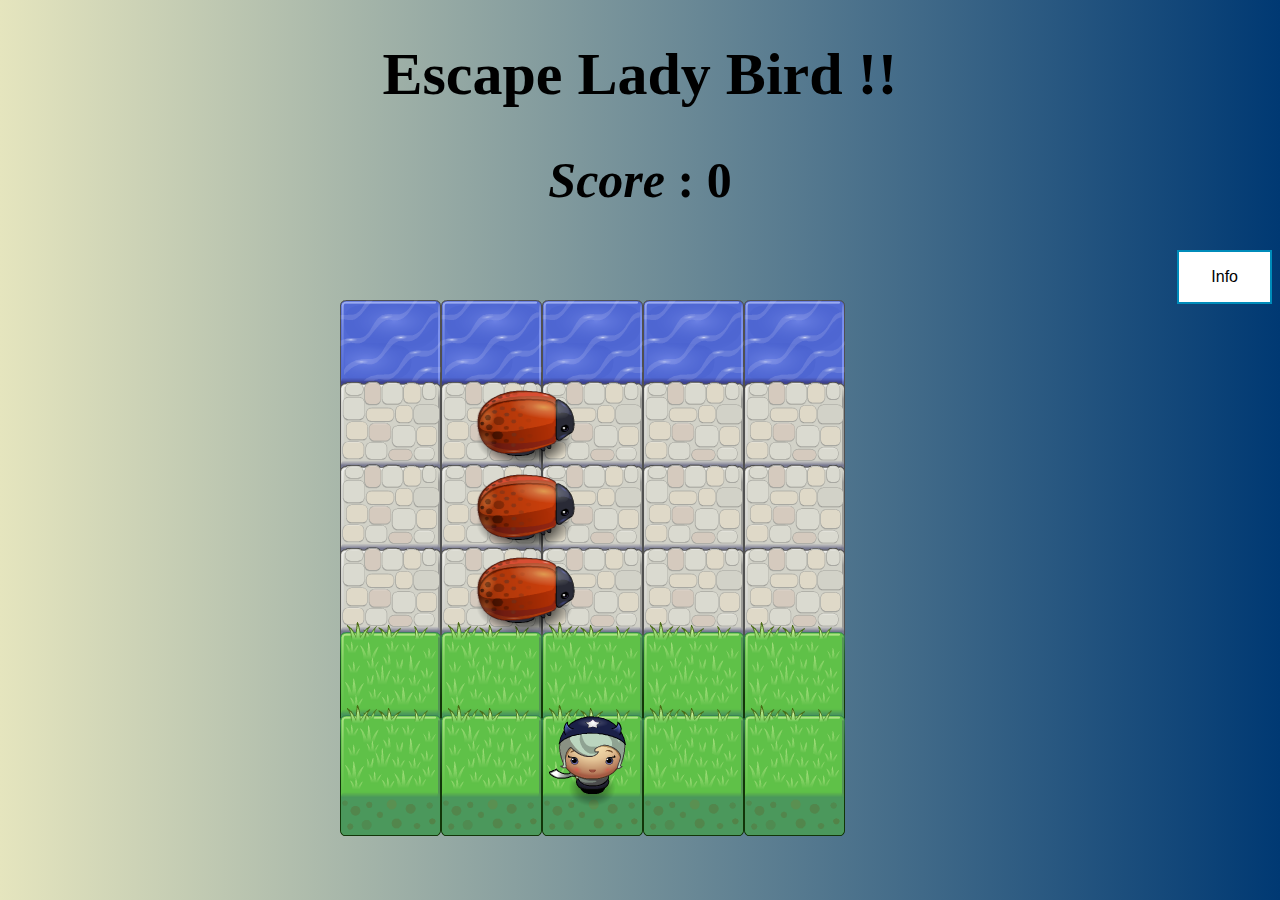
<file: Arcade-Game/index.html>
<!DOCTYPE html>
<html>
<head>
    <meta charset="UTF-8">
    <title>Classic Arcade</title>
    <link rel="stylesheet" href="css/style.css">
    <link rel="stylesheet prefetch" href="https://maxcdn.bootstrapcdn.com/font-awesome/4.6.1/css/font-awesome.min.css">
    <link rel="stylesheet" href="https://cdnjs.cloudflare.com/ajax/libs/animate.css/3.7.0/animate.min.css">
</head>
<body>
   
    <div class="container">
        <div class="jumbotron animated bounceInLeft">
        <header>
            <h1>Escape Lady Bird !!</h1>
        </header>
         </div> 
         
    </div>
     <section class="score-panel">
    <h2><i>Score</i> : <span id="playerScore"></span></h2>
    <button class="button button2" onclick="info()">Info</button>
    </section>
    
    <script src="js/resources.js"></script>
    <script src="js/app.js"></script>
    <script src="js/engine.js"></script>
</body>
</html>
</file>
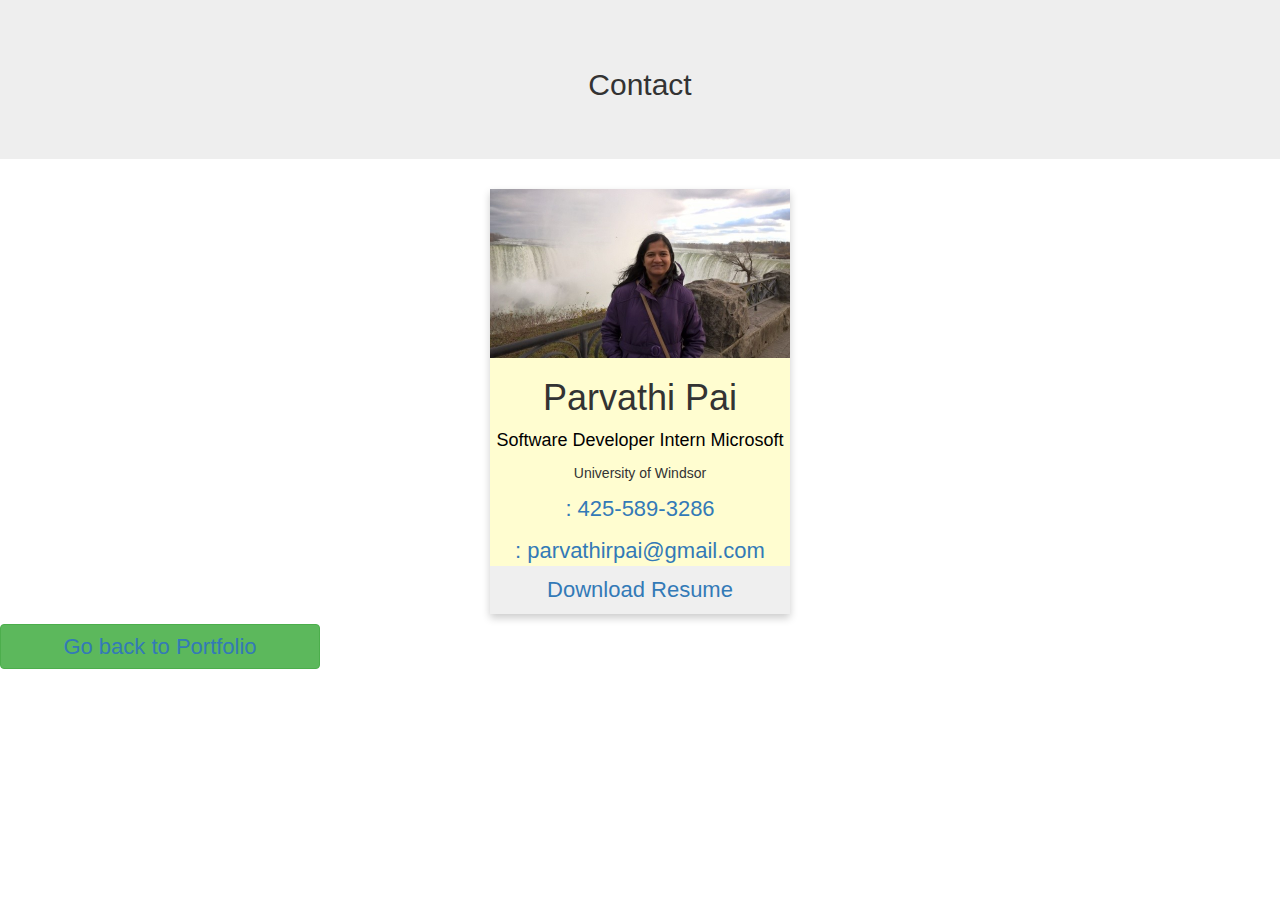
<file: Portfolio/HTML/contact.html>
<!DOCTYPE html>
<html>
<head>
<link rel="stylesheet" href="https://use.fontawesome.com/releases/v5.8.1/css/all.css" integrity="sha384-50oBUHEmvpQ+1lW4y57PTFmhCaXp0ML5d60M1M7uH2+nqUivzIebhndOJK28anvf" crossorigin="anonymous">
<link rel="stylesheet" type="text/css" href="../css/contact.css">
<meta name="viewport" content="width=device-width, initial-scale=1.0"> 
<link rel="stylesheet" type="text/css" href="https://maxcdn.bootstrapcdn.com/bootstrap/3.3.5/css/bootstrap.min.css"> 
<link rel="stylesheet" href="https://cdnjs.cloudflare.com/ajax/libs/animate.css/3.7.0/animate.min.css">
</head>

<body>
<div class="jumbotron animated bounceInLeft">
<h2><center>Contact</center></h2>
</div>
<center>
<div class="card animated swing">
  <img class="profile_pic" src="../pictures/profile.png" alt="Parvathi">
  <h1>Parvathi Pai</h1>
  <p class="title">Software Developer Intern Microsoft</p>
  <p>University of Windsor</p>
  <div>
    <a href="https://www.linkedin.com/in/parvathipai/" target="_blank"<i class="fab fa-linkedin-in"></i></a>
    <a href="https://github.com/ParvathiRPai" target="_blank"<i class="fab fa-github"></i></a>   
   </div>
   <div class="phone">
    <a href="tel:425-589-3286"<i class="fas fa-phone"></i> : 425-589-3286</a>
  </div>
  <div class="email">
    <a href="mailto:parvathirpai@gmail.com"<i class="fas fa-envelope"></i> : parvathirpai@gmail.com</a>
  <p><button><a href="../parvathi-resume.pdf" target="_blank">Download Resume</button></a></p>
</div>
</center>
<button class="btn btn-success"><a href="../index.html">Go back to Portfolio</a></button>
</body>
</html>
</file>
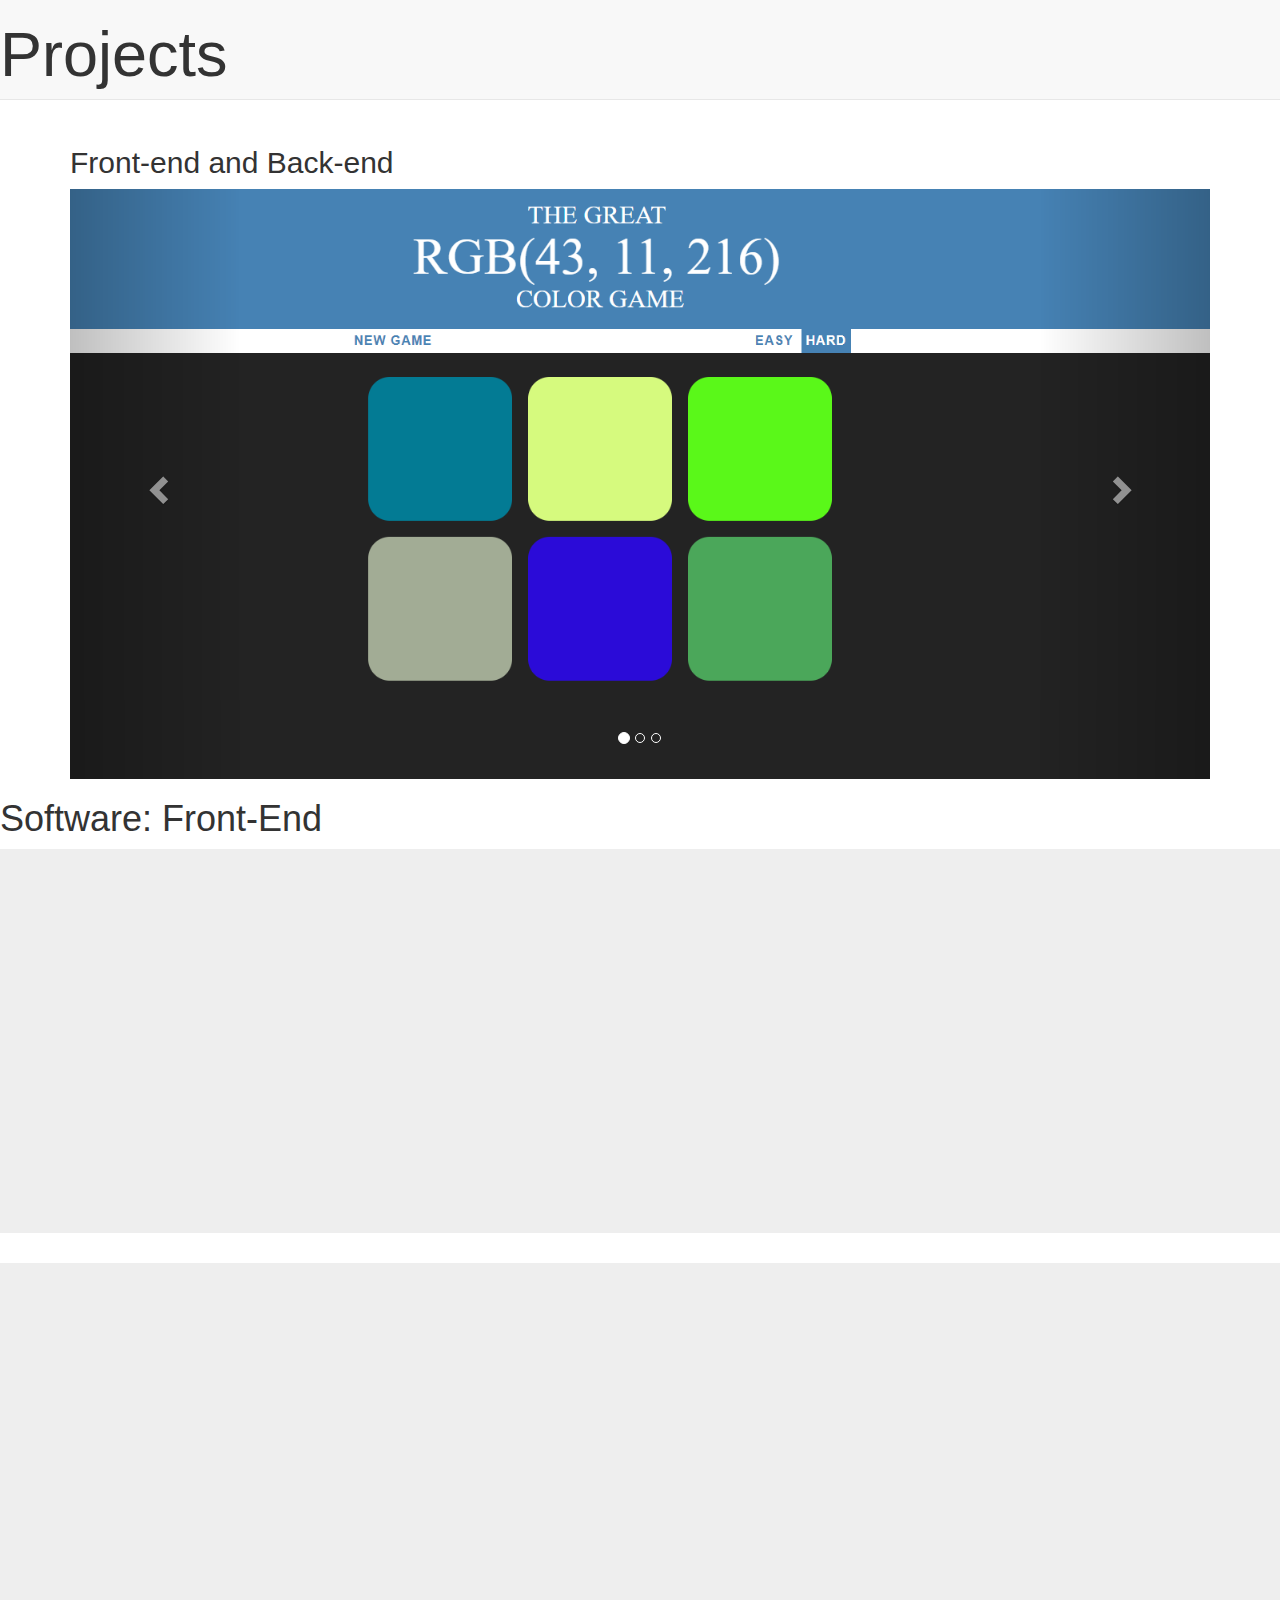
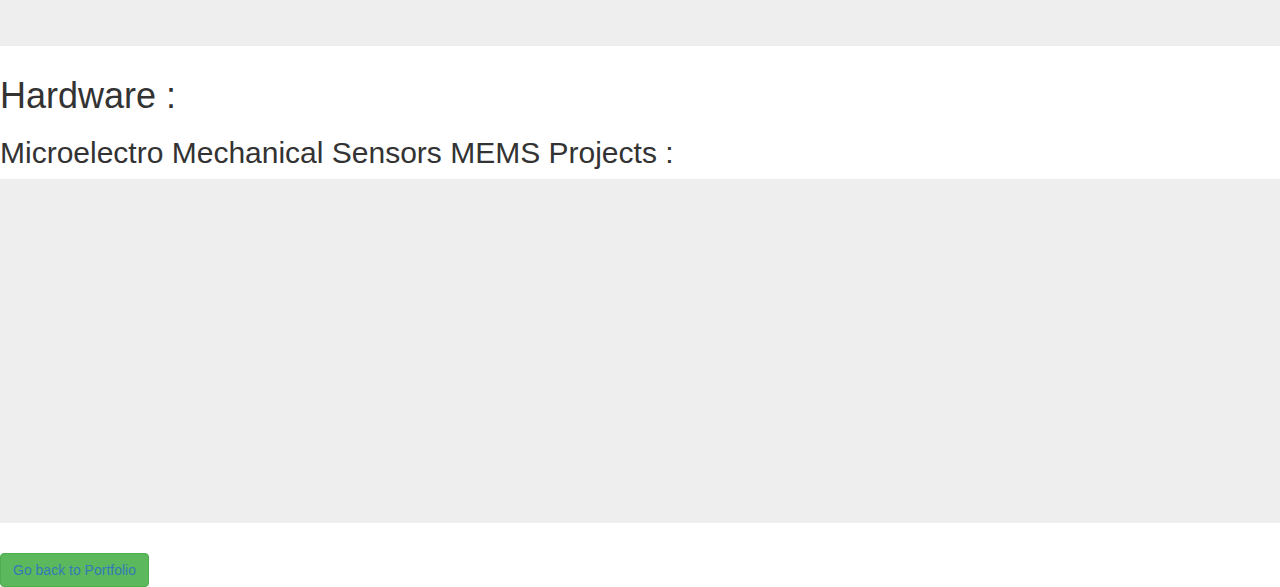
<file: Portfolio/HTML/project.html>
<!DOCTYPE html>
<html>
<head>
	<title>Projects</title>
	<link rel="stylesheet" type="text/css" href="../css/project.css">
	<meta name="viewport" content="width=device-width, initial-scale=1.0"> 
  <link rel="stylesheet" href="https://maxcdn.bootstrapcdn.com/bootstrap/3.4.0/css/bootstrap.min.css">
  <link href="https://unpkg.com/aos@2.3.1/dist/aos.css" rel="stylesheet">
</head>

<body>
  <!-- Heading -->
 <div class="jumbotron">
<nav class="navbar navbar-default navbar-fixed-top">
  <h1> Projects</h1>
</nav>
</div>
<!-- Projects images in carousel -->
<div class="container">
  <h2>Front-end and Back-end</h2>  
  <div id="myCarousel" class="carousel slide" data-ride="carousel">
    <!-- Indicators -->
    <ol class="carousel-indicators">
      <li data-target="#myCarousel" data-slide-to="0" class="active"></li>
      <li data-target="#myCarousel" data-slide-to="1"></li>
      <li data-target="#myCarousel" data-slide-to="2"></li>
    </ol>

    <!-- Wrapper for slides -->
    <div class="carousel-inner">
      <div class="item active">
        <img src="../pictures/colorGame.PNG">
      </div>

      <div class="item">
        <img src="../pictures/ToDoList.PNG" >
      </div>
    
      <div class="item">
        <img src="../pictures/apt_search.PNG">
      </div>
    </div>

    <!-- Left and right controls -->
    <a class="left carousel-control" href="#myCarousel" data-slide="prev">
      <span class="glyphicon glyphicon-chevron-left"></span>
      <span class="sr-only">Previous</span>
    </a>
    <a class="right carousel-control" href="#myCarousel" data-slide="next">
      <span class="glyphicon glyphicon-chevron-right"></span>
      <span class="sr-only">Next</span>
    </a>
  </div>
</div>

<!-- RGB color game -->
<h1>Software: Front-End</h1>
<div class="jumbotron text-center col-mid-6">
	<div class="row" data-aos="flip-left">
		<div class="col-lg-6">
<h2 target=target="_blank"><a href="https://github.com/ParvathiRPai/ColorGame">RGB Color Game</a></h2>
<p><strong><br>Technologies Used : </strong> HTML, CSS, JavaScript, Bootstarp, DOM</br>
<br>In this game an RGB value will be specified in the nav bar along with few color boxes. Goal of the player is to match the colors equal to the RGB value.If the color matches then the user wins the game. Game can be played in 2 modes easy and hard.</br></p>
</div>
<!-- Graph of technology -->
<h4>Percentage of technologies used</h4>
<div class="jumbotron text-center col-mid-6">
<div class="col-lg-6">
	<div class="progress">
</div>
<div class="progress">
  <div class="progress-bar" role="progressbar" style="width: 100%" aria-valuenow="25" aria-valuemin="0" aria-valuemax="100">HTML</div>
</div>
<div class="progress">
  <div class="progress-bar" role="progressbar" style="width: 50%" aria-valuenow="50" aria-valuemin="0" aria-valuemax="100">CSS</div>
</div>
<div class="progress">
  <div class="progress-bar" role="progressbar" style="width: 75%" aria-valuenow="75" aria-valuemin="0" aria-valuemax="100">JS</div>
</div>
<div class="progress">
  <div class="progress-bar" role="progressbar" style="width: 100%" aria-valuenow="100" aria-valuemin="0" aria-valuemax="100">Bootstarp</div>
</div>
</div>
</div>
</div>
</div>

<!-- To Do list -->
<div class="jumbotron text-center col-mid-6">
<div class="row"data-aos="flip-left">
<div class="col-lg-6">
<h4 class="heading" target="_blank"><a href="https://github.com/ParvathiRPai/To_do_list" name="ToDoList">To Do List</a></h4>
<p><strong><br>Technologies Used : </strong> HTML, CSS, JavaScript, Bootstarp, DOM, jQuery</br>
<br>This app is a ToDoList where the user can add the work items and delete the work items</br></p>
</div>
<!-- Graph of technology -->
<h4>Percentage of technologies used</h4>
<div class="jumbotron text-center col-mid-6">
<div class="col-lg-6">
	<div class="progress">
</div>
<div class="progress">
  <div class="progress-bar" role="progressbar" style="width: 100%" aria-valuenow="25" aria-valuemin="0" aria-valuemax="100">HTML</div>
</div>
<div class="progress">
  <div class="progress-bar" role="progressbar" style="width: 25%" aria-valuenow="50" aria-valuemin="0" aria-valuemax="100">CSS</div>
</div>
<div class="progress">
  <div class="progress-bar" role="progressbar" style="width: 75%" aria-valuenow="75" aria-valuemin="0" aria-valuemax="100">JS</div>
</div>
<div class="progress">
  <div class="progress-bar" role="progressbar" style="width: 20%" aria-valuenow="100" aria-valuemin="0" aria-valuemax="100">Bootstarp</div>
</div>
</div>
</div>
</div>
</div>




<!-- Hardware projects -->
<h1>Hardware :</h1>

<h2>Microelectro Mechanical Sensors MEMS Projects : </h2>
<div class="jumbotron text-center col-mid-6">
<div class="row"data-aos="flip-left">
<div class="col-lg-6">
<h4 class="heading" target="_blank"><a href="../MEMS/RFswitch.pdf">High Frequency RF switch</a></h4>
<p><strong><br>Technologies Used : </strong> IntelliSuite, C++, ADS</br></p>
<br><p>Fabricated RF high frequency MEMS switch for traffic navigation.</p> <p><button><a href="../MEMS/RFswitch.pdf" target="_blank">More details</a></button></p>
</div>
<!-- Graph of technologies used -->
<h4>Percentage of technologies used</h4>
<div class="jumbotron text-center col-mid-6">
<div class="col-lg-6">
	<div class="progress">
</div>
<div class="progress">
  <div class="progress-bar" role="progressbar" style="width: 100%" aria-valuenow="25" aria-valuemin="0" aria-valuemax="100">IntelliSuite</div>
</div>
<div class="progress">
  <div class="progress-bar" role="progressbar" style="width: 25%" aria-valuenow="50" aria-valuemin="0" aria-valuemax="100">C++</div>
</div>
<div class="progress">
  <div class="progress-bar" role="progressbar" style="width: 75%" aria-valuenow="75" aria-valuemin="0" aria-valuemax="100">ADS</div>
</div>
</div>
</div>
</div>
</div>
<button class="btn btn-success"><a href="../index.html">Go back to Portfolio</a></button>
<!-- Scripts used -->
<script src="https://unpkg.com/aos@2.3.1/dist/aos.js"></script>
<script src="https://ajax.googleapis.com/ajax/libs/jquery/3.3.1/jquery.min.js"></script>
<script src="https://maxcdn.bootstrapcdn.com/bootstrap/3.4.0/js/bootstrap.min.js"></script>
<script type="text/javaScript">
AOS.init({
  ffset: 200, // offset (in px) from the original trigger point
  delay: 50, // values from 0 to 3000, with step 50ms
  duration: 2000, // values from 0 to 3000, with step 50ms
  easing: 'ease', // default easing for AOS animations
  once: false, // whether animation should happen only once - while scrolling down
  mirror: false, // whether elements should animate out while scrolling past them
  anchorPlacement: 'top-bottom',
})
</script>
 </body>
</html>
</file>
<file: Arcade-Game/css/style.css>
body {
    text-align: center;
    background: #003973;  /* fallback for old browsers */
background: -webkit-linear-gradient(to right, #E5E5BE, #003973);  /* Chrome 10-25, Safari 5.1-6 */
background: linear-gradient(to right, #E5E5BE, #003973); /* W3C, IE 10+/ Edge, Firefox 16+, Chrome 26+, Opera 12+, Safari 7+ */

}

h1{
  font-family: 'Lobster';
  font-size: 60px;
}

h2{
    font-size: 50px;
}


.button {
    background-color: #4CAF50; /* Green */
    border: none;
    color: blueviolet;
    padding: 16px 32px;
    text-align: center;
    text-decoration: none;
    display: inline-block;
    font-size: 16px;
    -webkit-transition-duration: 0.4s; /* Safari */
    transition-duration: 0.4s;
    cursor: pointer;
  }
  .button2 {
    background-color: white; 
    color: black; 
    float: right;
    border: 2px solid #008CBA;
  }
  
  .button2:hover {
    background-color: #008CBA;
    color: white;
  }  

  .score-panel {
    text-align: center;
    margin-bottom: 20px;
    margin-top: 20px;
  }
</file>
<file: Portfolio/css/contact.css>
.card {
  box-shadow: 0 4px 8px 0 rgba(0, 0, 0, 0.2);
  max-width: 300px;
  margin: auto;
  text-align: center;
  font-family: arial;
  background-color: #fffdd0;
}

.profile_pic
{
 
  width: 100%;
}


.title {
  color: black;
  font-size: 18px;
  align-content: center;
}

button {
  border: none;
  outline: 0;
  display: inline-block;
  padding: 8px;
  color: white;
  text-align: center;
  cursor: pointer;
  width: 100%;
  font-size: 18px;
}

i
{
  width: 40%;
}
a {
  margin: 10px 0;
  text-decoration: none;
  font-size: 22px;
  color: black;
}

button:hover, a:hover {
  opacity: 0.7;
}
body
{
  background: #F5F5F5;
 }
.phone
{
  margin: 10px 0;
  font-size: 22px;
  color: black;
}
.email
{
  margin: 10px 0;
  font-size: 22px;
  color: black;
}
.btn
{
  width:25%;
  padding-left: 25%;
}
</file>
<file: Portfolio/css/project.css>
.image {
  display: block;
  width: 100%;
  height: auto;
}


.heading
{
	text-align: center;
	font-size:25px;
	font-weight: 20px;

}
.jumbotron
{
  text-align: center
  margin-left:20px;
}
.progress
{
  margin-left: 10px;
}
</file>
